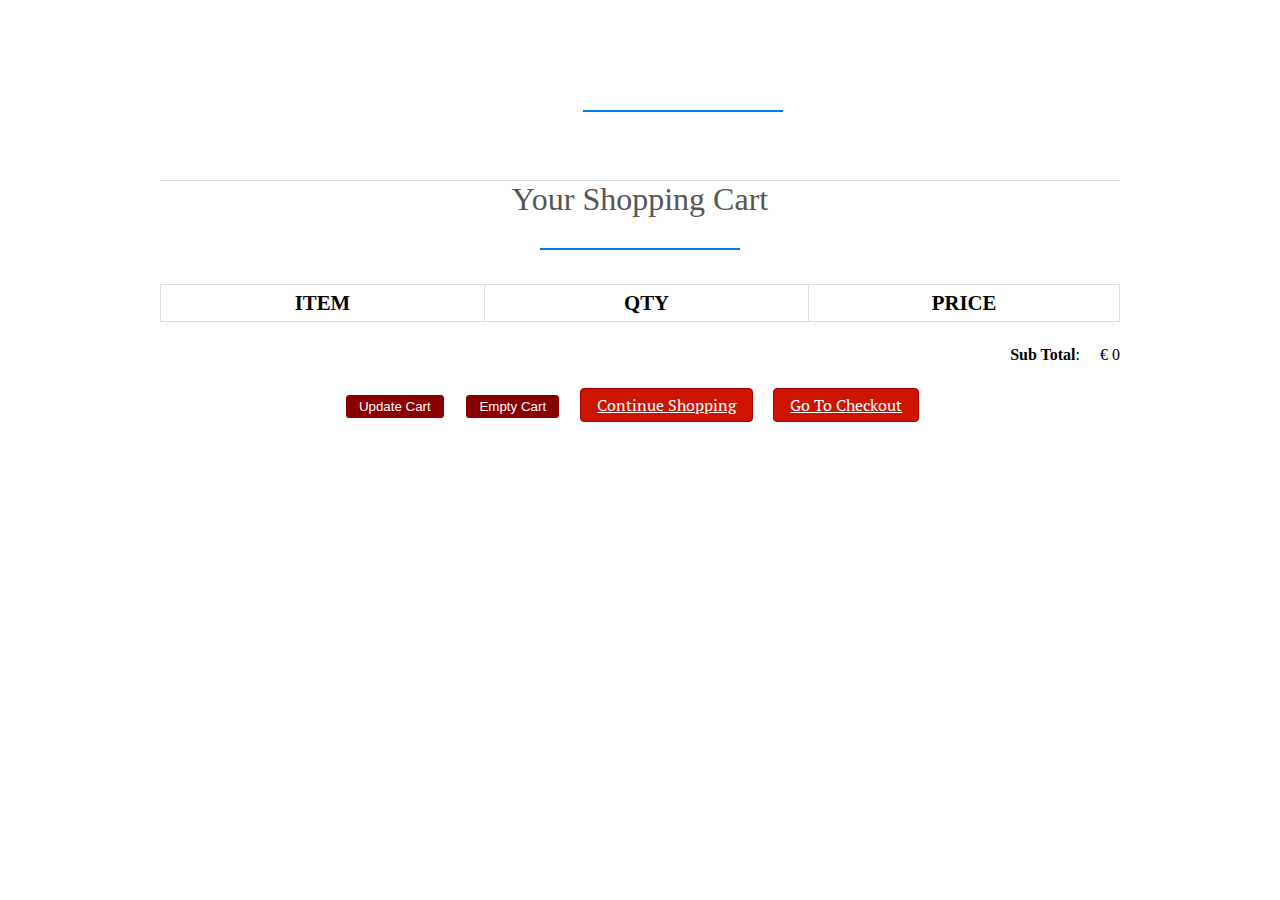
<file: cart.html>
<!DOCTYPE html>
<html>
<head>
<title>Your Shopping Cart</title>
<link rel="icon" href="images/furniture-logo-design-vector.jpg">
<meta charset="utf-8" />
<link rel="stylesheet" href="style.css" media="screen" type="text/css" />
<script type="text/javascript" src="http://ajax.googleapis.com/ajax/libs/jquery/2.0.3/jquery.min.js"></script>
<script type="text/javascript" src="jquery.store.js"></script>
</head>

<body>

<div id="site">
	<header id="masthead">
		<h1></h1>
	</header>
	<div id="content">
		<h1>Your Shopping Cart</h1>
		<form id="shopping-cart" action="cart.html" method="post">
			<table class="shopping-cart">
			  <thead>
				<tr>
					<th scope="col">Item</th>
					<th scope="col">Qty</th>
					<th scope="col" colspan="2">Price</th>
				</tr>
			  </thead>
			  <tbody>
			  
			  </tbody>
			</table>
			<p id="sub-total">
				<strong>Sub Total</strong>: <span id="stotal"></span>
			</p>
			<ul id="shopping-cart-actions">
				<li>
					<input type="submit" name="update" id="update-cart" class="btn" value="Update Cart" />
				</li>
				<li>
					<input type="submit" name="delete" id="empty-cart" class="btn" value="Empty Cart" />
				</li>
				<li>
					<a href="index.html" class="btn">Continue Shopping</a>
				</li>
				<li>
					<a href="checkout.html" class="btn">Go To Checkout</a>
				</li>
			</ul>
		</form>
	</div>
	
	

</div>



</body>
</html>
</file>
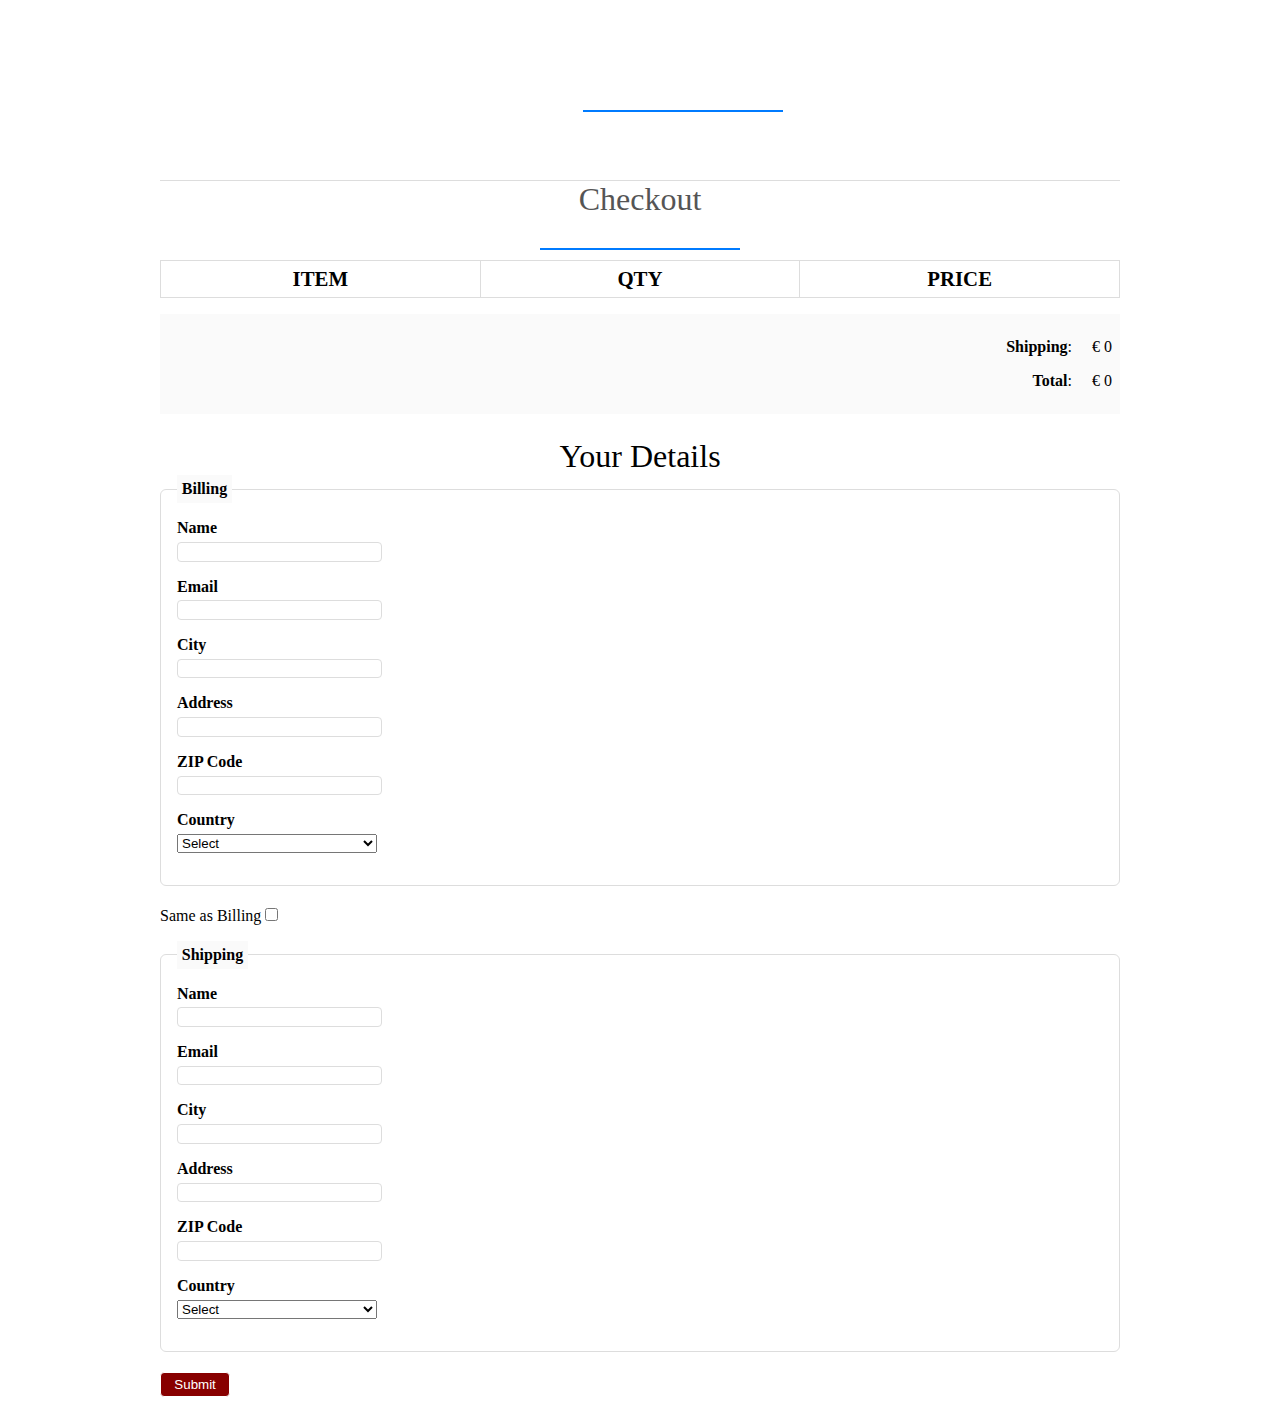
<file: checkout.html>
<!DOCTYPE html>
<html>
<head>
<title>Checkout</title>
<link rel="icon" href="images/furniture-logo-design-vector.jpg">
<meta charset="utf-8" />
<link rel="stylesheet" href="style.css" media="screen" type="text/css" />
<script type="text/javascript" src="http://ajax.googleapis.com/ajax/libs/jquery/2.0.3/jquery.min.js"></script>
<script type="text/javascript" src="jquery.store.js"></script>
</head>

<body id="checkout-page">

<div id="site">
	<header id="masthead">
		<h1></h1>
	</header>
	<div id="content">
		<h1>Checkout</h1>
			<table id="checkout-cart" class="shopping-cart">
			  <thead>
				<tr>
					<th scope="col">Item</th>
					<th scope="col">Qty</th>
					<th scope="col">Price</th>
				</tr>
			  </thead>
			  <tbody>
			  
			  </tbody>
			</table>
		 <div id="pricing">
			
			<p id="shipping">
				<strong>Shipping</strong>: <span id="sshipping"></span>
			</p>
			
			<p id="sub-total">
				<strong>Total</strong>: <span id="stotal"></span>
			</p>
		 </div>
		 
		 <form action="order.html" method="post" id="checkout-order-form">
		 	<h2>Your Details</h2>
		 	
		 	<fieldset id="fieldset-billing">
		 		<legend>Billing</legend>
		 		<div>
		 			<label for="name">Name</label>
		 			<input type="text" name="name" id="name" data-type="string" data-message="This field cannot be empty" />
		 		</div>
		 		<div>
		 			<label for="email">Email</label>
		 			<input type="text" name="email" id="email" data-type="expression" data-message="Not a valid email address" />
		 		</div>
		 		<div>
		 			<label for="city">City</label>
		 			<input type="text" name="city" id="city" data-type="string" data-message="This field cannot be empty" />
		 		</div>
		 		<div>
		 			<label for="address">Address</label>
		 			<input type="text" name="address" id="address" data-type="string" data-message="This field cannot be empty" />
		 		</div>
		 		<div>
		 			<label for="zip">ZIP Code</label>
		 			<input type="text" name="zip" id="zip" data-type="string" data-message="This field cannot be empty" />
		 		</div>
		 		<div>
		 			<label for="country">Country</label>
		 			<select name="country" id="country" data-type="string" data-message="This field cannot be empty">
		 				<option value="">Select</option>
		 				<option value="De">Denmark</option>
		 				<option value="IN">India</option>
		 			</select>
		 		</div>
		 	</fieldset>
		 	
		 	<div id="shipping-same">Same as Billing <input type="checkbox" id="same-as-billing" value=""/></div>
		 	
		 	<fieldset id="fieldset-shipping">
		 		
		 		<legend>Shipping</legend>
		 		
		 		<div>
		 			<label for="sname">Name</label>
		 			<input type="text" name="sname" id="sname" data-type="string" data-message="This field cannot be empty" />
		 		</div>
		 		<div>
		 			<label for="semail">Email</label>
		 			<input type="text" name="semail" id="semail" data-type="expression" data-message="Not a valid email address" />
		 		</div>
		 		<div>
		 			<label for="scity">City</label>
		 			<input type="text" name="scity" id="scity" data-type="string" data-message="This field cannot be empty" />
		 		</div>
		 		<div>
		 			<label for="saddress">Address</label>
		 			<input type="text" name="saddress" id="saddress" data-type="string" data-message="This field cannot be empty" />
		 		</div>
		 		<div>
		 			<label for="szip">ZIP Code</label>
		 			<input type="text" name="szip" id="szip" data-type="string" data-message="This field cannot be empty" />
		 		</div>
		 		<div>
		 			<label for="scountry">Country</label>
		 			<select name="scountry" id="scountry" data-type="string" data-message="This field cannot be empty">
		 				<option value="">Select</option>
		 				<option value="De">Denmark</option>
		 				<option value="IN">India</option>
		 			</select>
		 		</div>
		 	</fieldset>
		 	
		 	<p><input type="submit" id="submit-order" value="Submit" class="btn" /></p>
		 
		 </form>
	</div>
	
	

</div>



</body>
</html>
</file>
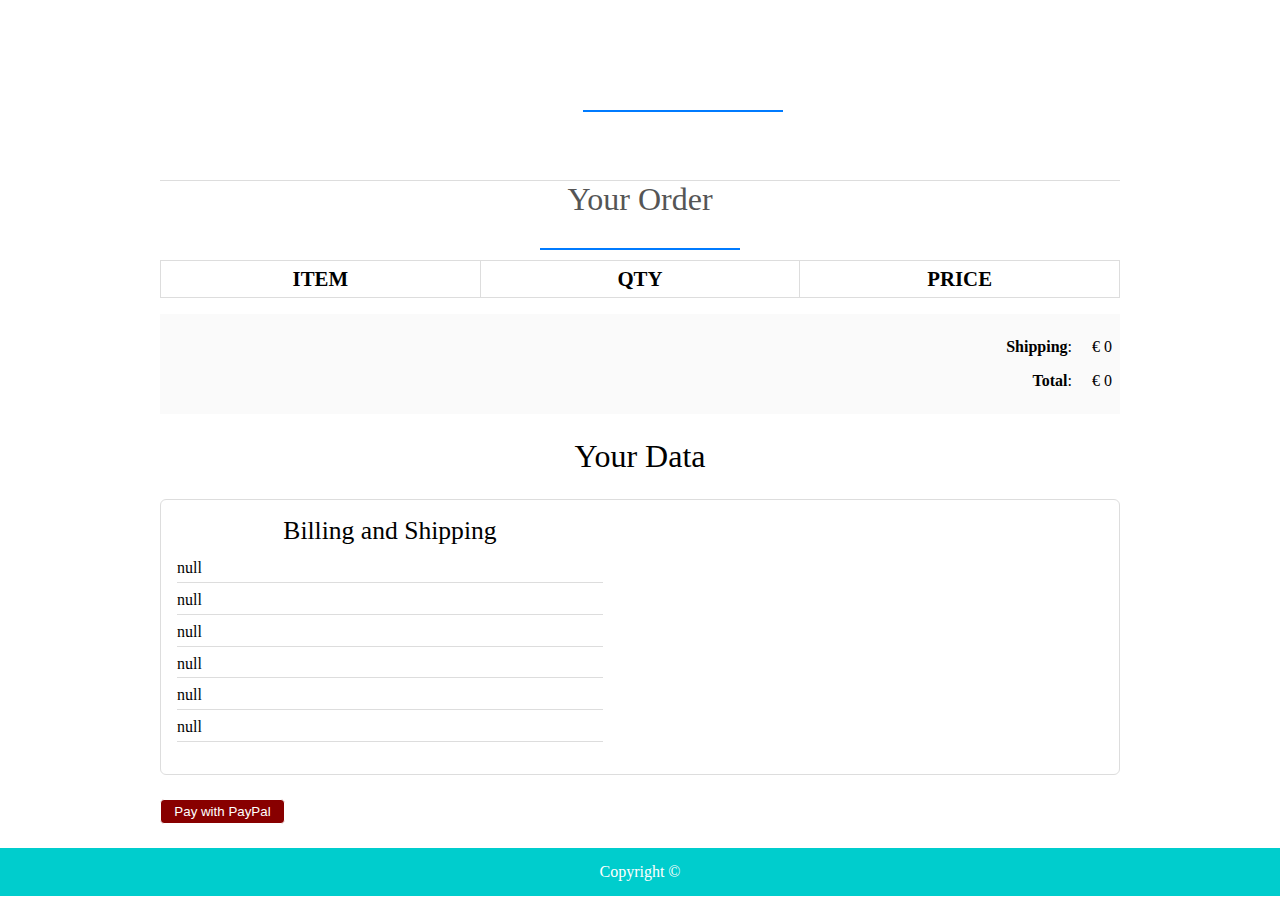
<file: order.html>
<!DOCTYPE html>
<html>
<head>
<title>Your Order</title>
<link rel="icon" href="images/furniture-logo-design-vector.jpg">
<meta charset="utf-8" />
<link rel="stylesheet" href="style.css" media="screen" type="text/css" />
<script type="text/javascript" src="http://ajax.googleapis.com/ajax/libs/jquery/2.0.3/jquery.min.js"></script>
<script type="text/javascript" src="jquery.store.js"></script>
</head>

<body id="checkout-page">

<div id="site">
	<header id="masthead">
		<h1></h1>
	</header>
	<div id="content">
		<h1>Your Order</h1>
			<table id="checkout-cart" class="shopping-cart">
			  <thead>
				<tr>
					<th scope="col">Item</th>
					<th scope="col">Qty</th>
					<th scope="col">Price</th>
				</tr>
			  </thead>
			  <tbody>
			  
			  </tbody>
			</table>
		 <div id="pricing">
			
			<p id="shipping">
				<strong>Shipping</strong>: <span id="sshipping"></span>
			</p>
			
			<p id="sub-total">
				<strong>Total</strong>: <span id="stotal"></span>
			</p>
		 </div>
		 
		 <div id="user-details">
		 	<h2>Your Data</h2>
		 	<div id="user-details-content"></div>
		 </div>
		 
		 
		 
		 
<form id="paypal-form" action="" method="post">
	<input type="hidden" name="cmd" value="_cart" />
	<input type="hidden" name="upload" value="1" />
	<input type="hidden" name="business" value="" />
        
	<input type="hidden" name="currency_code" value="" />
	<input type="submit" id="paypal-btn" class="btn" value="Pay with PayPal" />
</form>
		 
		 
	</div>
	
	

</div>

<footer id="site-info">
		Copyright &copy; 
	</footer>

</body>
</html>
</file>
<file: style.css>
@import url(http://fonts.googleapis.com/css?family=PT+Serif:400,700,400italic);



*{
	margin:0;
	padding: 0;
}

#nav-bar
{
	position:sticky;
	top: 0;
	z-index: 10;
	
	
}

/* Add a black background color to the top navigation bar */
.topnav 
{
  	overflow: hidden;
	
 	
}

/* Style the links inside the navigation bar */
.topnav a 
{
  float: left;
  display: block;
  color: black;
  text-align: center;
  padding: 26px 16px;
  text-decoration: none;
  font-size: 17px;
  
}

/* Change the color of links on hover */
.topnav a:hover {
  background-color: #ddd;
  color: black;
}

/* Style the "active" element to highlight the current page */
.topnav a.active {
  background-color: #00CDCD;
  
}

.navbarNav ul .li
{
	color: white;
	background-color: black;
}

.topnav a 
{
  	background-color: white;
	font-size: 20px;
  
}
.navbar-brand img
{
	height:100px;
	padding-left:0;
	
}

.navbar-nav li
{
	padding: 0 10px;
}

.navbar-nav li a
{
	float: right;
	text-align: left;
	font-size: 20px;
	
	background-color: #00CDCD;
	
  	
	
}


#nav-bar ul li a:hover
{
	color:#007bff!important;
}

.navbar
{
	background-color: #00CDCD;
	margin-bottom: 20px;
	
}

.navbar-toggler
{
	border: none;
	
}

.navbar-link
{
	color:#555!important;
	font-weight:600;
	font-size:16px;
}


#Slider
{
	
	width: auto;
	height: 240px;;
}



/*-----product images------*/
.featured-categories
{
	margin: 50px 0;
	
}

.featured-categories img
{
	width: 100%;
	padding: 20px 0;
	transition: 1s;
	cursor: pointer;
	height: 240px;
}

.featured-categories img:hover
{
	transform: scale(1.1)
}

/*---on sale---*/
.title-box
{
	background: #00CDCD;
	color: #fff;
	width: 180px;
	padding: 4px 10px;
	height: 40px;
	margin-bottom: 30px;
	display: flex;
	margin-top: 70px;
}



.title-box h2
{
	font-size: 24px;	
}
.title-box::after
{
	content: '';
	border-top: 40px #00cdcd;
	border-right: 50px solid transparent;
	position: absolute;
	display: flex;
	margin-top: -4px;
	margin-left: 170px;
}

h1, h2, h3, h4, h5, h6 {
	font-weight: normal;
	font-size: 50%;
}

#site {
	max-width: 960px;
	margin: 0 auto;
	padding: 0 1em;
}



/*-----product-top css-------*/

.product-top img
{
	width: 100%;
	height: 300px;
}
.overlay-right
{
	display: block;
	opacity: 0;
	position: absolute;
	top: 10%;
	margin-left: 0;
	width: 70px;
	margin-bottom: 5%;
	margin-top: 5%;
	
}
.overlay-right .fa
{
	cursor: pointer;
	background-color: #fff;
	color: #000;
	height: 35px;
	width: 35px;
	font-size: 20px;
	padding: 7px;
	margin-bottom: 5%;
	margin-top: 10px;;
	 

}
.overlay-right .btn-secondary
{
	background: none !important;
	border: none !important;
	box-shadow: none !important;
}
.product-top:hover .overlay-right
{
	opacity: 1;
	margin-left: 5%;
	transition: 0.5s;
}

.product-bottom h3
{
	font-size: 28px;
	padding-bottom: 10px; 
}

#masthead {
	margin-top: 3em;
	padding: 2em 0 0.5em 0;
	border-bottom: 1px solid #ddd;
}

#masthead h1 {
	margin: 0;
	font-size: 3.5em;
	overflow: hidden;
	padding-left: 85px;
	min-height: 82px;
	line-height: 2.3;
	
	
	
}

.tagline {
	float: right;
	color: #00CDCD;
	font-size: 14px;
	padding-top: 3.5em;
}

#products ul {
	margin: 1.5em 0;
	padding: 0;
	list-style: none;
	overflow: hidden;
}

#products li {
	float: left;
	width: 31%;
	margin: 0 1%;
	display: block;
}

.product-image {
	width: 100%;
	padding: 20px 0;
	transition: 1s;
	cursor: pointer;
	height: 300px;
	overflow: hidden;
	
}

.product-description {
	
	
	color: black;
	border-radius: 5px;
}

.product-name {
	text-align: center;
	color: black;
	margin: 0;
	font-size: 1.4em;
	
	
	text-transform: uppercase;
	letter-spacing: 0.1em;
}

.product-price {
	width: 2.7em;
	height: 2em;
	font-size: 1.7em;
	text-align: center;
	margin-left: 90px;
	background: #fff;
	color: black;
	
}

form.add-to-cart div
{
	text-align: center;
	color: black;

	
	
}

form.add-to-cart p 
{
	text-align: center;
	
	color: #00CDCD;
}

form.add-to-cart p .btn
{
	text-align: center;
	
	color: white;
	background: red;
	margin-bottom: 40px;
}


form input.qty {
	width: 60px;
	border: 2px solid #eee;
	font: 1.5em 'PT Serif', serif;
	background: #f9f9f9;
	color: #000;
	border-radius: 3px;
	margin-left: 0.4em;
	
}

.btn{
	display: inline-block;
	background: #800;
	color: white;
	
	padding: 0.3em 1em;
	text-align: center;
	border-radius: 4px;
	border: 1px solid white;
}
 a.btn {
	display: inline-block;
	background: #cc1400;
	color: #fff;
	font: 1em 'PT Serif', serif;
	padding: 0.3em 1em;
	text-align: center;
	border-radius: 4px;
	border: 1px solid #a00;
}


#slider
{
	width: 100%;
}

#about
{
	padding-top: 50px;
	padding-bottom: 50px;
	color:#555;
}


#about .btn
{
	margin-top:20px;
	margin-bottom:30px;
	
}

.about-content
{
	padding-top: 20px;
}

.skills-bar p
{
	margin-bottom:6px;
	font-weight: 600;
}

.progress-bar
{
	border-radius:16px;
}

.progress
{
	border-radius:16px!important;
	margin-bottom: 20px;
	
}

#services
{
	background: black;
	background-size: cover;
	background-position: center;
	color:#555!important;
	background-attachment: fixed;
	padding-top:50px;
	padding-bottom: 50px;
}



#services h1
{
	text-align: center;
	color:#fff!important;
	padding-bottom: 10px;
}

#services h1::after
{
	content: '';
	background:#efefef;
	display: block;
	height:3px;
	width:170px;
	margin: 20px auto 5px;
}
#services h3
{
	font-weight: 400;
	color: white;
	margin: auto;
}
#services p
{
	font-weight: 400;
	color: white;
	margin: auto;
	margin-top: 20px;
}


#services i
{
	
	color: white;
}

.icon
{
	font-size:40px;
	margin:20px auto;
	padding: 20px;
	height: 80px;
	width:80px;
	border:1px solid #fff;
	border-radius:50%;
}

.services .col-md-4:hover{
	background:#007bff;
	cursor: pointer;
	transition: 0.7s;
	
}


/*-------team-------*/
#team
{
	padding-top: 50px;
	padding-bottom: 50px;
	color: #555;
	
}

h1
{
	text-align: center;
	color: #555!important;
	padding-bottom: 10px;
}

h1::after
{
	content:'';
	background: #007bff;
	display:block;
	height: 2px;
	width: 200px;
	margin: 30px auto 0px;
}

.profile-pic .img-box
{
	opacity: 10;
	display: block;
	position: relative;
}

.profile-pic .img-box img
{
	filter: grayscale(1);
	
}

.profile-pic .img-box img:hover
{
	filter: grayscale(0);
	cursor: pointer;

	
}

.profile-pic h2
{
	font-size: 22px;
	font-weight: bold;
	margin-top:15px;
	color: #007bff!important;

	
}

.profile-pic h3
{
	font-size: 15px;
	font-weight: bold;
	margin-top:15px;
	color: black;
	
	
}

#team .fa
{
	height:25px;
	width: 25px;
	color: #007bff !important;
	background: #fff;
	padding: 4px;
	border-radius: 50%;

}

.img-box ul
{
	padding: 15px 0;
	position: absolute;
	z-index: 2;
	bottom: 0;
	left: 50%;
	transform: translateX(-50%);
	opacity: 0;

}

.img-box ul li
{
	padding: 5px;
	display: inline-block;
}

.img-box:hover ul
{
	opacity: 1;
	
}

.img-box ul, .img-box ul
{
	transition: 0.5s;
}

.img-responsive
{
	height: 250px;
	width: 200px;
	margin: 50px 50px;
	margin-right: -50%;
	
	
}


/*-------contact---------*/

#contact
{
	background: #efefef;
	padding-top: 40px;
	padding-bottom: 40px;
	color: #777;

}

.contact-form
{
	padding: 15px;
}

::placeholder
{
	color: #999!important;
}

.follow
{
	background: #fff;
	padding: 10px;
	margin: 15px;
}

.contact-info .fa
{
	margin: 10px;
	color: #007bff;
	font-weight: bold;
}











#site-info {
	height: 3em;
	width: 100%;
	line-height: 3;
	text-align: center;
	background: #00CDCD;
	position: absolute;
	color: #fff;
	left: 0;
	bottom: 0;
}

body#checkout-page #site-info {
	position: static;
}

#shopping-cart {
	margin: 1.5em 0;
}

.shopping-cart {
	border: 1px solid #ddd;
	border-collapse: collapse;
	border-spacing: 0;
	width: 100%;
	table-layout: fixed;
}

.shopping-cart th {
	font-size: 1.3em;
	padding: 0.3em;
	width: 33.3%;
	border: 1px solid #ddd;
	text-transform: uppercase;
}

.shopping-cart td {
	padding: 0.3em;
	width: 33.3%;
	border: 1px solid #ddd;
}

.shopping-cart tr:nth-child(even) {
	background: #fafafa;
}

.shopping-cart td.pdelete {
	text-align: center;
}

.pdelete a,
.pdelete a:hover {
	color: #c00;
	text-decoration: none;
	font-size: 2.5em;
	display: block;
	text-align: center;
}

#shopping-cart-actions {
	margin: 1.5em 0;
	padding: 0;
	list-style: none;
	text-align: center;
}

#shopping-cart-actions li {
	display: inline-block;
	margin-right: 1em;
}

#pricing {
	padding: 0.5em;
	margin: 1em 0;
	background: #fafafa;
}

#sub-total, #shipping {
	margin: 1.5em 0;
	text-align: right;
}

#sub-total span,
#shipping span {
	margin-left: 1em;
}

#content > h1,
#checkout-order-form h2 {
	font-size: 2em;
	text-align: center;
}

#pricing #sub-total,
#pricing #shipping {
	margin: 1em 0;
}

#checkout-order-form {
	margin: 1.5em 0;
}

#checkout-order-form fieldset {
	border: 1px solid #ddd;
	border-radius: 6px;
	padding: 1em;
	margin-bottom: 1.3em;
}

#checkout-order-form legend {
	padding: 0.3em;
	background: #fafafa;
	font-weight: bold;
}

#checkout-order-form div {
	margin-bottom: 1em;
}

#checkout-order-form label {
	display: block;
	font-weight: bold;
	margin-bottom: 0.3em;
	text-align: left;
}

#checkout-order-form input[type="text"] {
	width: 200px;
	display: block;
	background: #fff;
	border: 1px solid #ddd;
	border-radius: 4px;
	padding: 0.1em;
}

#checkout-order-form select {
	width: 200px;
	display: block;
}

.message {
	display: block;
	margin: 0.5em 0;
	color: red;
}

#user-details {
	margin: 1.5em 0;
}

#user-details > h2 {
	text-align: center;
	font-size: 2em;
}

#user-details-content {
	margin: 1.5em 0;
	padding: 1em;
	border: 1px solid #ddd;
	border-radius: 6px;
	overflow: hidden;
}

#user-details-content .detail {
	float: left;
	width: 46%;
}

#user-details-content .detail.right {
	float: right;
}

#user-details-content .detail > h2 {
	text-align: center;
	font-size: 1.6em;
	margin-bottom: 0.5em;
}

#user-details-content ul {
	margin: 0 0 1em 0;
	padding: 0;
	list-style: none;
}

#user-details-content li {
	display: block;
	margin-bottom: 0.5em;
	padding-bottom: 0.3em;
	border-bottom: 1px solid #ddd;
}

#paypal-form {
	margin: 1.5em 0;
}
</file>
